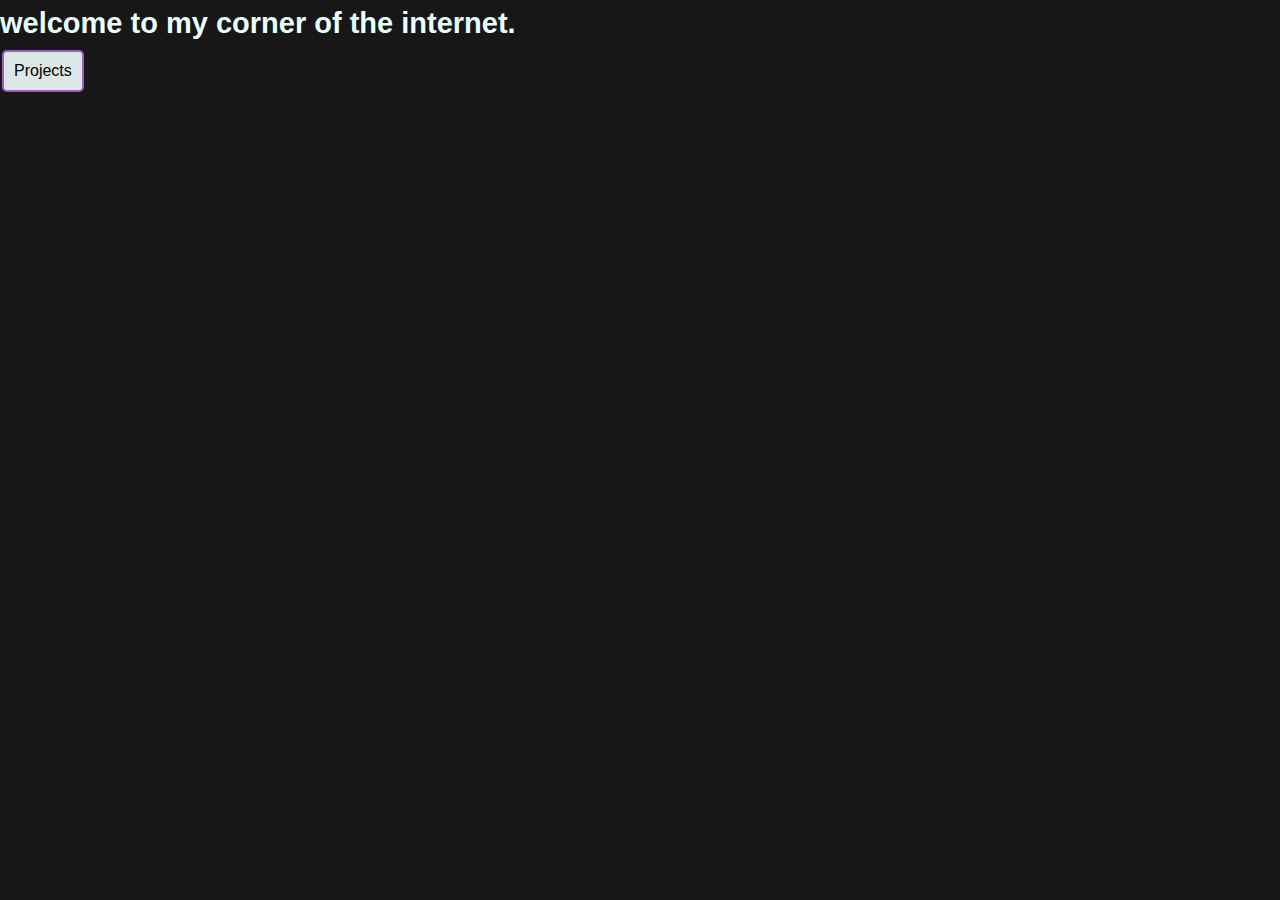
<file: index.html>
<!DOCTYPE html>
<html lang="en">
<div class="lines">
  <div class="line"></div>
  <div class="line"></div>
  <div class="line"></div>
  <div class="line"></div>
  <div class="line"></div>
  <div class="line"></div>
  <div class="line"></div>
  <div class="line"></div>
  <div class="line"></div>
  <div class="line"></div>
  <div class="line"></div>
  <div class="line"></div>
  <div class="line"></div>
  <div class="line"></div>
  <div class="line"></div>
  <div class="line"></div>
  <div class="line"></div>
</div>
<head>

  <link rel="preconnect" href="https://fonts.googleapis.com">
  <link rel="preconnect" href="https://fonts.gstatic.com" crossorigin>
  <link href="https://fonts.googleapis.com/css2?family=Montserrat:ital,wght@0,100..900;1,100..900&family=Roboto:ital,wght@0,100;0,300;0,400;0,500;0,700;0,900;1,100;1,300;1,400;1,500;1,700;1,900&display=swap" rel="stylesheet">

  <meta charset="UTF-8">
  <meta name="viewport" content="width=device-width, initial-scale=1.0">
  <meta http-equiv="X-UA-Compatible" content="ie=edge">
  <title>Jax's Corner of the Internet</title>
  <link rel="stylesheet" href="style.css">
  <link rel="icon" href="./favicon.ico" type="image/x-icon">
</head>
  
<style>
.button {
  border: none;
  color: white;
  padding: 16px 32px;
  text-align: center;
  position: absolute;
  left: 0%;
  text-decoration: none;
  display: inline-block;
  font-size: 16px;
  margin: 4px 2px;
  transition-duration: 0.4s;
  cursor: pointer;
}

.button1 {
  background-color: #DCE8E8;
  color: black;
  border: 2px solid #A15EC2;
  position: absolute;
  left: 0%;
  padding: 10px;
  border-radius: 5px;
}

.button1:hover {
  background-color: #242929;
  position: absolute;
  left: 0%;
  color: white;
}
</style>
  
<body>
  <main>
    <h1>welcome to my corner of the internet.</h1>
  </main>
</body>
    <a href="projects.html">
    <button class="button button1">Projects</button>
    </a>
</html>
</file>
<file: style.css>
* {
  margin: 0;
  padding: 0;
  box-sizing: border-box !important;
}

html, body {
  height: 100%;
}

body {
  display: table;
  width: 100%;
  height: 100%;
  background-color: #171717;
  color: #000;
  line-height: 1.6;
  position: relative;
  font-family: sans-serif;
  overflow: hidden;
}

h1 {
  color: #E8FFFE;
  font-size: 29px;
}

.lines {
  position: absolute;
  top: 0;
  left: 0;
  right: 0;
  height: 100%;
  margin: auto;
  width: 90vw;
}

.line {
  position: absolute;
  width: 1px;
  height: 100%;
  top: 0;
  left: 50%;
  background: rgba(255, 255, 255, 0);
  overflow: hidden;
}
.line::after {
  content: "";
  display: block;
  position: absolute;
  height: 15vh;
  width: 100%;
  top: -50%;
  left: 0;
  background: linear-gradient(to bottom, rgba(255, 255, 255, 0) 0%, #ffffff 75%, #ffffff 100%);
  -webkit-animation: drop 7s 0s infinite;
          animation: drop 7s 0s infinite;
  -webkit-animation-fill-mode: forwards;
          animation-fill-mode: forwards;
  -webkit-animation-timing-function: cubic-bezier(0.4, 0.26, 0, 0.97);
          animation-timing-function: cubic-bezier(0.4, 0.26, 0, 0.97);
}
.line:nth-child(1) {
  margin-left: -25%;
}
.line:nth-child(1)::after {
  -webkit-animation-delay: 2s;
          animation-delay: 2s;
}
.line:nth-child(3) {
  margin-left: 25%;
}
.line:nth-child(3)::after {
  -webkit-animation-delay: 2.5s;
          animation-delay: 2.5s;
}
.line:nth-child(4) {
  margin-left: -40%;
}
.line:nth-child(4)::after {
  -webkit-animation-delay: 3s;
          animation-delay: 3s;
}
.line:nth-child(5) {
  margin-left: 40%;
}
.line:nth-child(5)::after {
  -webkit-animation-delay: 3.5s;
          animation-delay: 3.5s;
}
.line:nth-child(6) {
  margin-left: -70%;
}
.line:nth-child(6)::after {
  -webkit-animation-delay: 4s;
          animation-delay: 4s;
}
.line:nth-child(7) {
  margin-left: 70%;
}
.line:nth-child(7)::after {
  -webkit-animation-delay: 4.5s;
          animation-delay: 4.5s;
}

.line:nth-child(8) {
  margin-left: -50%;
}
.line:nth-child(8)::after {
  -webkit-animation-delay: 3.2s;
          animation-delay: 3.2s;
}
.line:nth-child(9) {
  margin-left: 50%;
}
.line:nth-child(9)::after {
  -webkit-animation-delay: 4.2s;
          animation-delay: 4.2s;
}
.line:nth-child(10) {
  margin-left: -60%;
}
.line:nth-child(10)::after {
  -webkit-animation-delay: 5s;
          animation-delay: 5s;
}
.line:nth-child(11) {
  margin-left: 60%;
}
.line:nth-child(11)::after {
  -webkit-animation-delay: 5.5s;
          animation-delay: 5.5s;
}

.line:nth-child(12) {
  margin-left: 30%;
}
.line:nth-child(12)::after {
  -webkit-animation-delay: 6s;
          animation-delay: 6s;
}
.line:nth-child(13) {
  margin-left: -30%;
}
.line:nth-child(13)::after {
  -webkit-animation-delay: 6.7s;
          animation-delay: 6.7s;
}
.line:nth-child(14) {
  margin-left: 40%;
}
.line:nth-child(14)::after {
  -webkit-animation-delay: 5.7s;
          animation-delay: 5.7s;
}
.line:nth-child(15) {
  margin-left: -40%;
}
.line:nth-child(15)::after {
  -webkit-animation-delay: 6.2s;
          animation-delay: 6.2s;
}
@-webkit-keyframes drop {
  0% {
    top: -50%;
  }
  100% {
    top: 110%;
  }
}

@keyframes drop {
  0% {
    top: -50%;
  }
  100% {
    top: 110%;
  }
}
</file>
